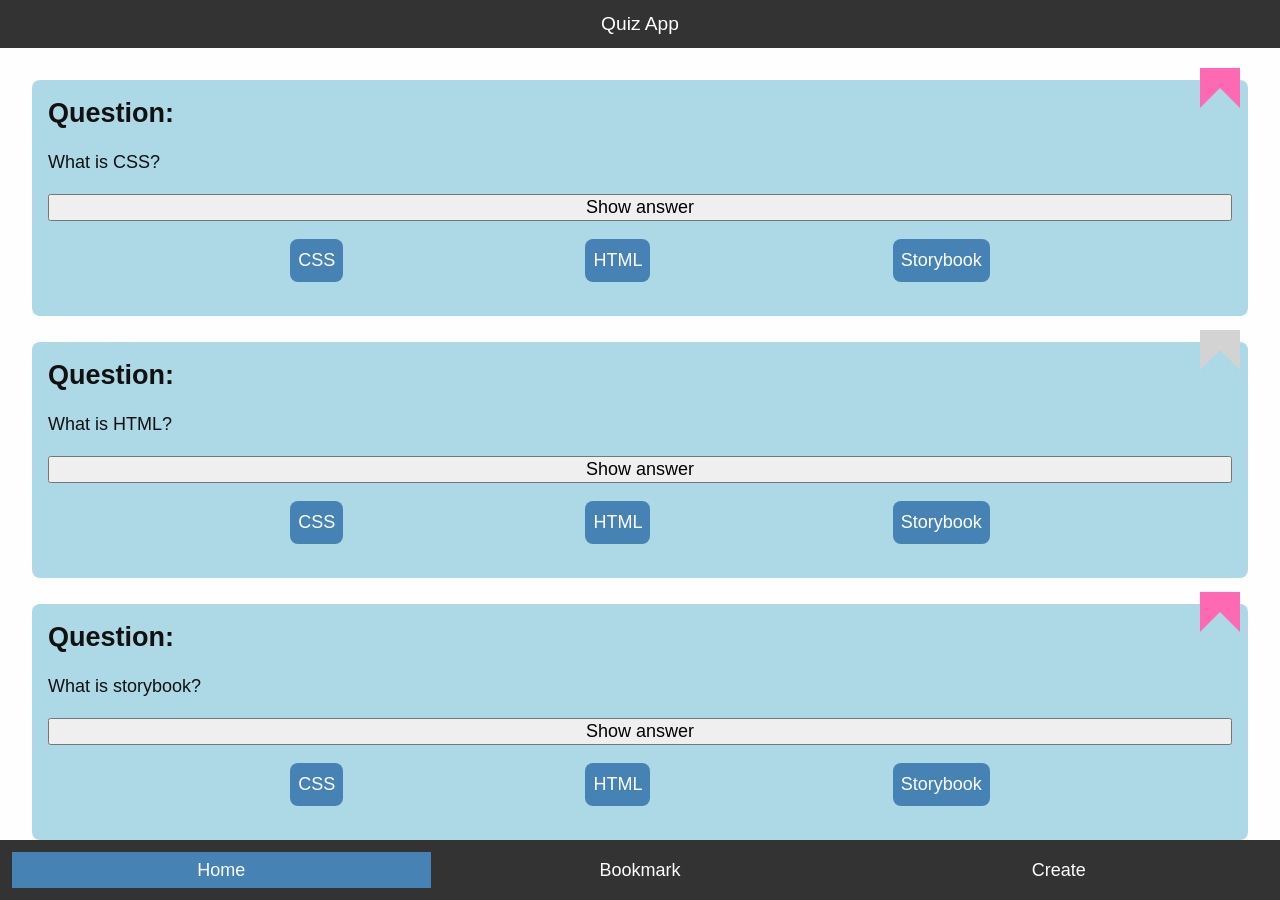
<file: src/index.html>
<!DOCTYPE html>
<html lang="en">
  <head>
    <meta charset="UTF-8" />
    <meta name="viewport" content="width=device-width, initial-scale=1.0" />
    <title>Quiz App</title>
    <link rel="icon" type="image/png" href="assets/favicon.png" />
    <link rel="stylesheet" href="./styles/styles.css" />
    <script defer type="module" src="./index.js"></script>
  </head>
  <body>
    <header class="app-header js-page-home-header">
      <h1 class="app-header__heading">Quiz App</h1>
    </header>
    <header class="app-header js-page-bookmark-header hidden">
      <h1 class="app-header__heading">Bookmark</h1>
    </header>
    <header class="app-header js-page-create-header hidden">
      <h1 class="app-header__heading">Create Cards</h1>
    </header>

    <main class="app-main js-page-home">
      <section class="quiz-card">
        <div
          role="button"
          class="quiz-card__bookmark quiz-card__bookmark--selected js-quiz-card-bookmark"
          aria-label="Add bookmark"
        ></div>
        <h2 class="quiz-card__question">Question:</h2>
        <p class="quiz-card__text">What is CSS?</p>
        <button class="quiz-card__button js-quiz-card-button">
          Show answer
        </button>
        <p class="quiz-card__text js-quiz-card-answer hidden">
          This is a long answer!
        </p>
        <ul class="quiz-card__tag-list">
          <li>CSS</li>
          <li>HTML</li>
          <li>Storybook</li>
        </ul>
      </section>

      <section class="quiz-card">
        <div
          role="button"
          class="quiz-card__bookmark"
          aria-label="Add bookmark"
        ></div>
        <h2 class="quiz-card__question">Question:</h2>
        <p class="quiz-card__text">What is HTML?</p>
        <button class="quiz-card__button">Show answer</button>
        <p class="quiz-card__text hidden">This is a long answer!</p>
        <ul class="quiz-card__tag-list">
          <li>CSS</li>
          <li>HTML</li>
          <li>Storybook</li>
        </ul>
      </section>

      <section class="quiz-card">
        <div
          role="button"
          class="quiz-card__bookmark quiz-card__bookmark--selected"
          aria-label="Add bookmark"
        ></div>
        <h2 class="quiz-card__question">Question:</h2>
        <p class="quiz-card__text">What is storybook?</p>
        <button class="quiz-card__button">Show answer</button>
        <p class="quiz-card__text hidden">This is a long answer!</p>
        <ul class="quiz-card__tag-list">
          <li>CSS</li>
          <li>HTML</li>
          <li>Storybook</li>
        </ul>
      </section>
    </main>

    <main class="app-main js-page-bookmark hidden">
      <section class="quiz-card">
        <div
          role="button"
          class="quiz-card__bookmark quiz-card__bookmark--selected"
          aria-label="Add bookmark"
        ></div>
        <h2 class="quiz-card__question">Question:</h2>
        <p class="quiz-card__text">What is CSS?</p>
        <button class="quiz-card__button">Show answer</button>
        <p class="quiz-card__text hidden">This is a long answer!</p>
        <ul class="quiz-card__tag-list">
          <li>CSS</li>
          <li>HTML</li>
          <li>Storybook</li>
        </ul>
      </section>

      <section class="quiz-card">
        <div
          role="button"
          class="quiz-card__bookmark quiz-card__bookmark--selected"
          aria-label="Add bookmark"
        ></div>
        <h2 class="quiz-card__question">Question:</h2>
        <p class="quiz-card__text">What is storybook?</p>
        <button class="quiz-card__button">Show answer</button>
        <p class="quiz-card__text hidden">This is a long answer!</p>
        <ul class="quiz-card__tag-list">
          <li>CSS</li>
          <li>HTML</li>
          <li>Storybook</li>
        </ul>
      </section>
    </main>

    <main class="js-page-create hidden">
      <form class="form">
        <label>
          Add a question:
          <input type="text" />
        </label>
        <label>
          Add an answer:
          <textarea cols="30" rows="10"></textarea>
        </label>
        <label>
          Add tags:
          <input type="text" />
        </label>
        <button>Create card</button>
      </form>
    </main>

    <nav class="navigation">
      <button class="navigation__link navigation__link--active js-home-button">
        Home
      </button>
      <button class="navigation__link js-bookmark-button">Bookmark</button>
      <button class="navigation__link js-create-button">Create</button>
    </nav>
  </body>
</html>
</file>
<file: src/styles/styles.css>
@import './_variables.css';
@import './_base.css';
@import './_utility.css';
@import './app-header/app-header.css';
@import './quiz-card/quiz-card.css';
@import './navigation/navigation.css';
@import './form/form.css';
@import './app-main/app-main.css';
</file>
